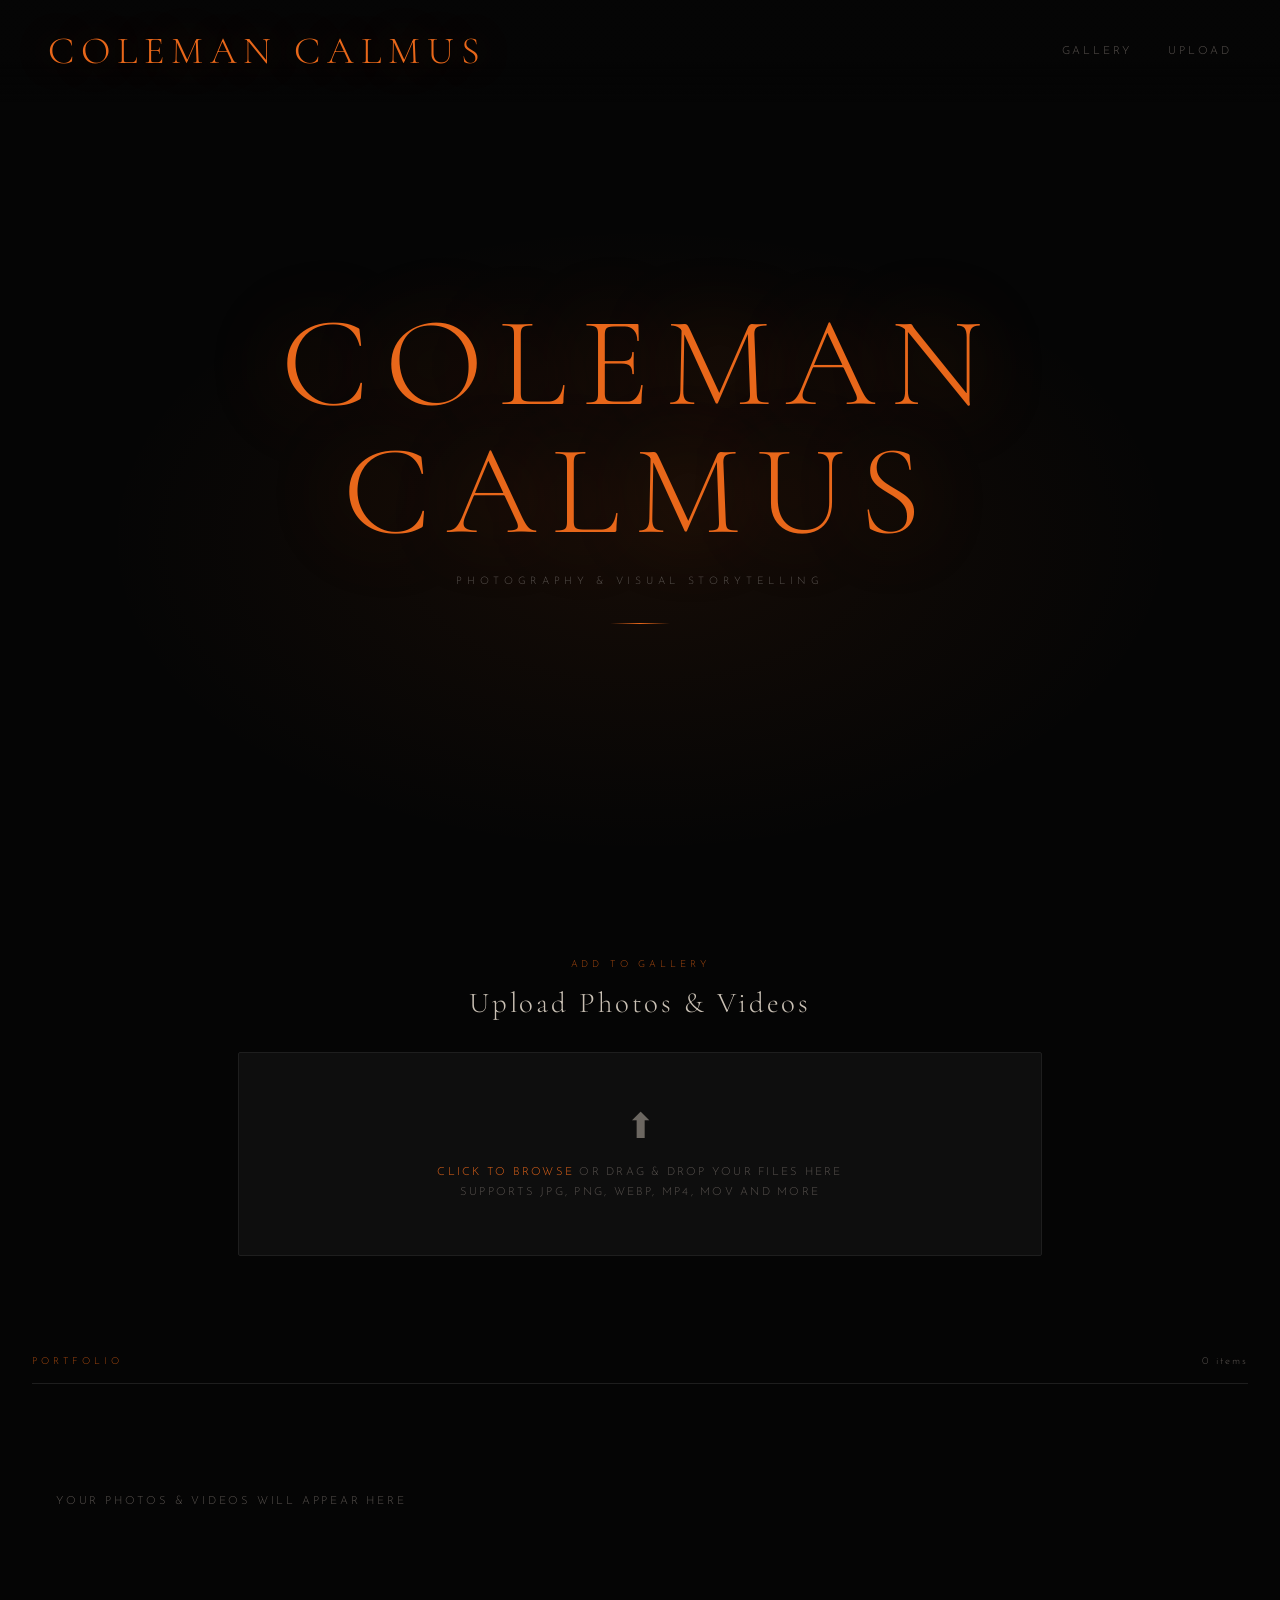
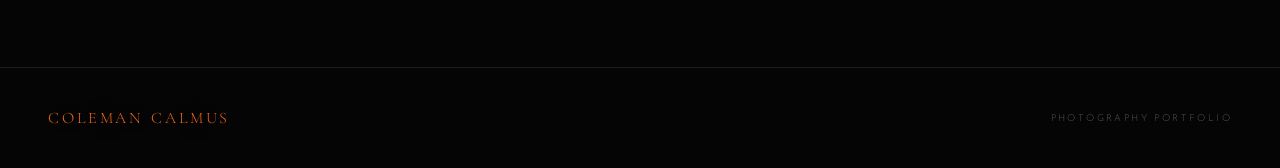
<file: Coleman's Website/coleman-calmus-portfolio.html>
<!DOCTYPE html>
<html lang="en">
<head>
  <meta charset="UTF-8" />
  <meta name="viewport" content="width=device-width, initial-scale=1.0"/>
  <title>Coleman Calmus</title>
  <link href="https://fonts.googleapis.com/css2?family=Cormorant+Garamond:ital,wght@0,300;0,400;1,300&family=Josefin+Sans:wght@100;300;400&display=swap" rel="stylesheet"/>
  <style>
    *, *::before, *::after { box-sizing: border-box; margin: 0; padding: 0; }

    :root {
      --orange: #E8671A;
      --orange-glow: #ff8c3a;
      --orange-dim: #a84a10;
      --black: #050505;
      --surface: #0e0e0e;
      --border: #1e1e1e;
      --text: #c9c0b4;
      --text-dim: #5a5450;
    }

    html { scroll-behavior: smooth; }

    body {
      background: var(--black);
      color: var(--text);
      font-family: 'Josefin Sans', sans-serif;
      font-weight: 300;
      min-height: 100vh;
      overflow-x: hidden;
    }

    /* ── HEADER ── */
    header {
      position: fixed;
      top: 0; left: 0; right: 0;
      z-index: 100;
      display: flex;
      align-items: center;
      justify-content: space-between;
      padding: 28px 48px;
      background: linear-gradient(to bottom, rgba(5,5,5,0.98) 60%, transparent);
    }

    .logo {
      font-family: 'Cormorant Garamond', serif;
      font-weight: 300;
      font-size: clamp(1.6rem, 3vw, 2.4rem);
      letter-spacing: 0.18em;
      color: var(--orange);
      text-shadow: 0 0 40px rgba(232,103,26,0.4);
      text-transform: uppercase;
      user-select: none;
    }

    nav { display: flex; gap: 36px; align-items: center; }
    nav a {
      color: var(--text-dim);
      text-decoration: none;
      font-size: 0.7rem;
      letter-spacing: 0.25em;
      text-transform: uppercase;
      transition: color 0.3s;
    }
    nav a:hover { color: var(--orange); }

    /* ── HERO ── */
    .hero {
      min-height: 100vh;
      display: flex;
      flex-direction: column;
      align-items: center;
      justify-content: center;
      text-align: center;
      padding: 120px 48px 60px;
      position: relative;
    }

    .hero::before {
      content: '';
      position: absolute;
      inset: 0;
      background: radial-gradient(ellipse 60% 50% at 50% 60%, rgba(232,103,26,0.07) 0%, transparent 70%);
      pointer-events: none;
    }

    .hero-name {
      font-family: 'Cormorant Garamond', serif;
      font-weight: 300;
      font-size: clamp(3.5rem, 10vw, 9rem);
      letter-spacing: 0.12em;
      line-height: 1;
      color: var(--orange);
      text-shadow:
        0 0 80px rgba(232,103,26,0.35),
        0 0 160px rgba(232,103,26,0.15);
      text-transform: uppercase;
      animation: fadeUp 1.2s ease forwards;
    }

    .hero-sub {
      margin-top: 20px;
      font-size: 0.65rem;
      letter-spacing: 0.45em;
      text-transform: uppercase;
      color: var(--text-dim);
      animation: fadeUp 1.4s ease forwards;
    }

    .hero-divider {
      margin: 36px auto;
      width: 60px;
      height: 1px;
      background: linear-gradient(to right, transparent, var(--orange), transparent);
      animation: fadeUp 1.6s ease forwards;
    }

    @keyframes fadeUp {
      from { opacity: 0; transform: translateY(24px); }
      to   { opacity: 1; transform: translateY(0); }
    }

    /* ── UPLOAD AREA ── */
    .upload-section {
      padding: 60px 48px;
      max-width: 900px;
      margin: 0 auto;
      text-align: center;
    }

    .section-label {
      font-size: 0.6rem;
      letter-spacing: 0.4em;
      text-transform: uppercase;
      color: var(--orange-dim);
      margin-bottom: 16px;
    }

    .section-title {
      font-family: 'Cormorant Garamond', serif;
      font-size: 1.8rem;
      font-weight: 300;
      letter-spacing: 0.1em;
      color: var(--text);
      margin-bottom: 32px;
    }

    .upload-zone {
      border: 1px solid var(--border);
      border-radius: 2px;
      padding: 52px 32px;
      cursor: pointer;
      transition: border-color 0.3s, background 0.3s;
      position: relative;
      background: var(--surface);
    }

    .upload-zone:hover, .upload-zone.drag-over {
      border-color: var(--orange);
      background: rgba(232,103,26,0.04);
    }

    .upload-zone input[type="file"] {
      position: absolute;
      inset: 0;
      opacity: 0;
      cursor: pointer;
      width: 100%;
      height: 100%;
    }

    .upload-icon {
      font-size: 2.2rem;
      margin-bottom: 16px;
      opacity: 0.5;
    }

    .upload-zone p {
      font-size: 0.7rem;
      letter-spacing: 0.2em;
      text-transform: uppercase;
      color: var(--text-dim);
      line-height: 1.8;
    }

    .upload-zone span {
      color: var(--orange);
    }

    /* ── GALLERY ── */
    #gallery-section {
      padding: 40px 32px 80px;
      max-width: 1600px;
      margin: 0 auto;
    }

    .gallery-header {
      display: flex;
      align-items: baseline;
      justify-content: space-between;
      margin-bottom: 32px;
      padding-bottom: 16px;
      border-bottom: 1px solid var(--border);
    }

    .gallery-header .section-label { margin: 0; }

    #media-count {
      font-size: 0.65rem;
      letter-spacing: 0.2em;
      color: var(--text-dim);
    }

    .gallery-grid {
      columns: 3 280px;
      gap: 10px;
    }

    .gallery-item {
      break-inside: avoid;
      margin-bottom: 10px;
      position: relative;
      overflow: hidden;
      cursor: pointer;
      background: var(--surface);
    }

    .gallery-item img,
    .gallery-item video {
      width: 100%;
      display: block;
      transition: transform 0.6s ease, opacity 0.3s;
      opacity: 0.88;
    }

    .gallery-item:hover img,
    .gallery-item:hover video {
      transform: scale(1.03);
      opacity: 1;
    }

    .gallery-item .item-overlay {
      position: absolute;
      inset: 0;
      background: linear-gradient(to top, rgba(5,5,5,0.7) 0%, transparent 50%);
      opacity: 0;
      transition: opacity 0.4s;
      display: flex;
      align-items: flex-end;
      padding: 16px;
    }

    .gallery-item:hover .item-overlay { opacity: 1; }

    .item-overlay .remove-btn {
      background: none;
      border: 1px solid rgba(232,103,26,0.5);
      color: var(--orange);
      font-family: 'Josefin Sans', sans-serif;
      font-size: 0.55rem;
      letter-spacing: 0.2em;
      text-transform: uppercase;
      padding: 6px 14px;
      cursor: pointer;
      transition: background 0.2s, border-color 0.2s;
    }

    .item-overlay .remove-btn:hover {
      background: rgba(232,103,26,0.15);
      border-color: var(--orange);
    }

    .video-badge {
      position: absolute;
      top: 12px; right: 12px;
      background: rgba(5,5,5,0.7);
      border: 1px solid var(--border);
      color: var(--orange);
      font-size: 0.55rem;
      letter-spacing: 0.2em;
      text-transform: uppercase;
      padding: 4px 10px;
    }

    /* ── EMPTY STATE ── */
    .empty-state {
      text-align: center;
      padding: 80px 0;
      color: var(--text-dim);
    }

    .empty-state p {
      font-size: 0.7rem;
      letter-spacing: 0.25em;
      text-transform: uppercase;
    }

    /* ── LIGHTBOX ── */
    .lightbox {
      display: none;
      position: fixed;
      inset: 0;
      z-index: 999;
      background: rgba(5,5,5,0.96);
      align-items: center;
      justify-content: center;
    }

    .lightbox.active { display: flex; }

    .lightbox-inner {
      max-width: 90vw;
      max-height: 90vh;
      position: relative;
    }

    .lightbox-inner img,
    .lightbox-inner video {
      max-width: 90vw;
      max-height: 88vh;
      object-fit: contain;
      display: block;
    }

    .lightbox-close {
      position: fixed;
      top: 32px; right: 40px;
      background: none;
      border: none;
      color: var(--text-dim);
      font-size: 1.4rem;
      cursor: pointer;
      transition: color 0.2s;
      z-index: 1000;
      font-family: 'Josefin Sans', sans-serif;
      letter-spacing: 0.1em;
    }

    .lightbox-close:hover { color: var(--orange); }

    /* ── FOOTER ── */
    footer {
      border-top: 1px solid var(--border);
      padding: 40px 48px;
      display: flex;
      align-items: center;
      justify-content: space-between;
    }

    footer .logo { font-size: 1rem; }

    footer p {
      font-size: 0.6rem;
      letter-spacing: 0.25em;
      color: var(--text-dim);
      text-transform: uppercase;
    }

    /* ── RESPONSIVE ── */
    @media (max-width: 600px) {
      header { padding: 20px 24px; }
      nav { display: none; }
      .hero { padding: 100px 24px 40px; }
      .upload-section { padding: 40px 24px; }
      #gallery-section { padding: 30px 16px 60px; }
      footer { padding: 32px 24px; flex-direction: column; gap: 16px; text-align: center; }
      .gallery-grid { columns: 2 140px; }
    }
  </style>
</head>
<body>

  <!-- HEADER -->
  <header>
    <div class="logo">Coleman Calmus</div>
    <nav>
      <a href="#gallery-section">Gallery</a>
      <a href="#upload-section">Upload</a>
    </nav>
  </header>

  <!-- HERO -->
  <section class="hero">
    <div class="hero-name">Coleman<br>Calmus</div>
    <div class="hero-sub">Photography &amp; Visual Storytelling</div>
    <div class="hero-divider"></div>
  </section>

  <!-- UPLOAD -->
  <section class="upload-section" id="upload-section">
    <div class="section-label">Add to Gallery</div>
    <div class="section-title">Upload Photos &amp; Videos</div>
    <div class="upload-zone" id="uploadZone">
      <input type="file" id="fileInput" accept="image/*,video/*" multiple />
      <div class="upload-icon">⬆</div>
      <p>
        <span>Click to browse</span> or drag &amp; drop your files here<br>
        Supports JPG, PNG, WEBP, MP4, MOV and more
      </p>
    </div>
  </section>

  <!-- GALLERY -->
  <section id="gallery-section">
    <div class="gallery-header">
      <div class="section-label">Portfolio</div>
      <div id="media-count">0 items</div>
    </div>
    <div class="gallery-grid" id="galleryGrid">
      <div class="empty-state" id="emptyState">
        <p>Your photos &amp; videos will appear here</p>
      </div>
    </div>
  </section>

  <!-- FOOTER -->
  <footer>
    <div class="logo">Coleman Calmus</div>
    <p>Photography Portfolio</p>
  </footer>

  <!-- LIGHTBOX -->
  <div class="lightbox" id="lightbox">
    <button class="lightbox-close" id="lightboxClose">✕ Close</button>
    <div class="lightbox-inner" id="lightboxContent"></div>
  </div>

  <script>
    const fileInput    = document.getElementById('fileInput');
    const uploadZone   = document.getElementById('uploadZone');
    const galleryGrid  = document.getElementById('galleryGrid');
    const emptyState   = document.getElementById('emptyState');
    const mediaCount   = document.getElementById('media-count');
    const lightbox     = document.getElementById('lightbox');
    const lightboxContent = document.getElementById('lightboxContent');
    const lightboxClose   = document.getElementById('lightboxClose');

    let itemCount = 0;

    // Drag & drop
    uploadZone.addEventListener('dragover', e => { e.preventDefault(); uploadZone.classList.add('drag-over'); });
    uploadZone.addEventListener('dragleave', () => uploadZone.classList.remove('drag-over'));
    uploadZone.addEventListener('drop', e => {
      e.preventDefault();
      uploadZone.classList.remove('drag-over');
      handleFiles(e.dataTransfer.files);
    });

    fileInput.addEventListener('change', () => handleFiles(fileInput.files));

    function handleFiles(files) {
      if (!files.length) return;
      emptyState.style.display = 'none';
      Array.from(files).forEach(addMedia);
      fileInput.value = '';
    }

    function addMedia(file) {
      const url = URL.createObjectURL(file);
      const isVideo = file.type.startsWith('video/');
      const item = document.createElement('div');
      item.className = 'gallery-item';

      const overlay = document.createElement('div');
      overlay.className = 'item-overlay';

      const removeBtn = document.createElement('button');
      removeBtn.className = 'remove-btn';
      removeBtn.textContent = 'Remove';
      removeBtn.addEventListener('click', e => {
        e.stopPropagation();
        item.remove();
        itemCount--;
        updateCount();
        if (itemCount === 0) emptyState.style.display = '';
      });

      overlay.appendChild(removeBtn);

      if (isVideo) {
        const vid = document.createElement('video');
        vid.src = url;
        vid.muted = true;
        vid.loop = true;
        vid.playsInline = true;
        item.addEventListener('mouseenter', () => vid.play());
        item.addEventListener('mouseleave', () => { vid.pause(); vid.currentTime = 0; });
        item.addEventListener('click', () => openLightbox(url, true));
        const badge = document.createElement('div');
        badge.className = 'video-badge';
        badge.textContent = 'Video';
        item.appendChild(vid);
        item.appendChild(badge);
      } else {
        const img = document.createElement('img');
        img.src = url;
        img.alt = file.name;
        img.loading = 'lazy';
        item.addEventListener('click', () => openLightbox(url, false));
        item.appendChild(img);
      }

      item.appendChild(overlay);
      galleryGrid.appendChild(item);
      itemCount++;
      updateCount();
    }

    function updateCount() {
      mediaCount.textContent = `${itemCount} item${itemCount !== 1 ? 's' : ''}`;
    }

    function openLightbox(url, isVideo) {
      lightboxContent.innerHTML = '';
      if (isVideo) {
        const vid = document.createElement('video');
        vid.src = url;
        vid.controls = true;
        vid.autoplay = true;
        lightboxContent.appendChild(vid);
      } else {
        const img = document.createElement('img');
        img.src = url;
        lightboxContent.appendChild(img);
      }
      lightbox.classList.add('active');
      document.body.style.overflow = 'hidden';
    }

    function closeLightbox() {
      lightbox.classList.remove('active');
      lightboxContent.innerHTML = '';
      document.body.style.overflow = '';
    }

    lightboxClose.addEventListener('click', closeLightbox);
    lightbox.addEventListener('click', e => { if (e.target === lightbox) closeLightbox(); });
    document.addEventListener('keydown', e => { if (e.key === 'Escape') closeLightbox(); });
  </script>
</body>
</html>
</file>
